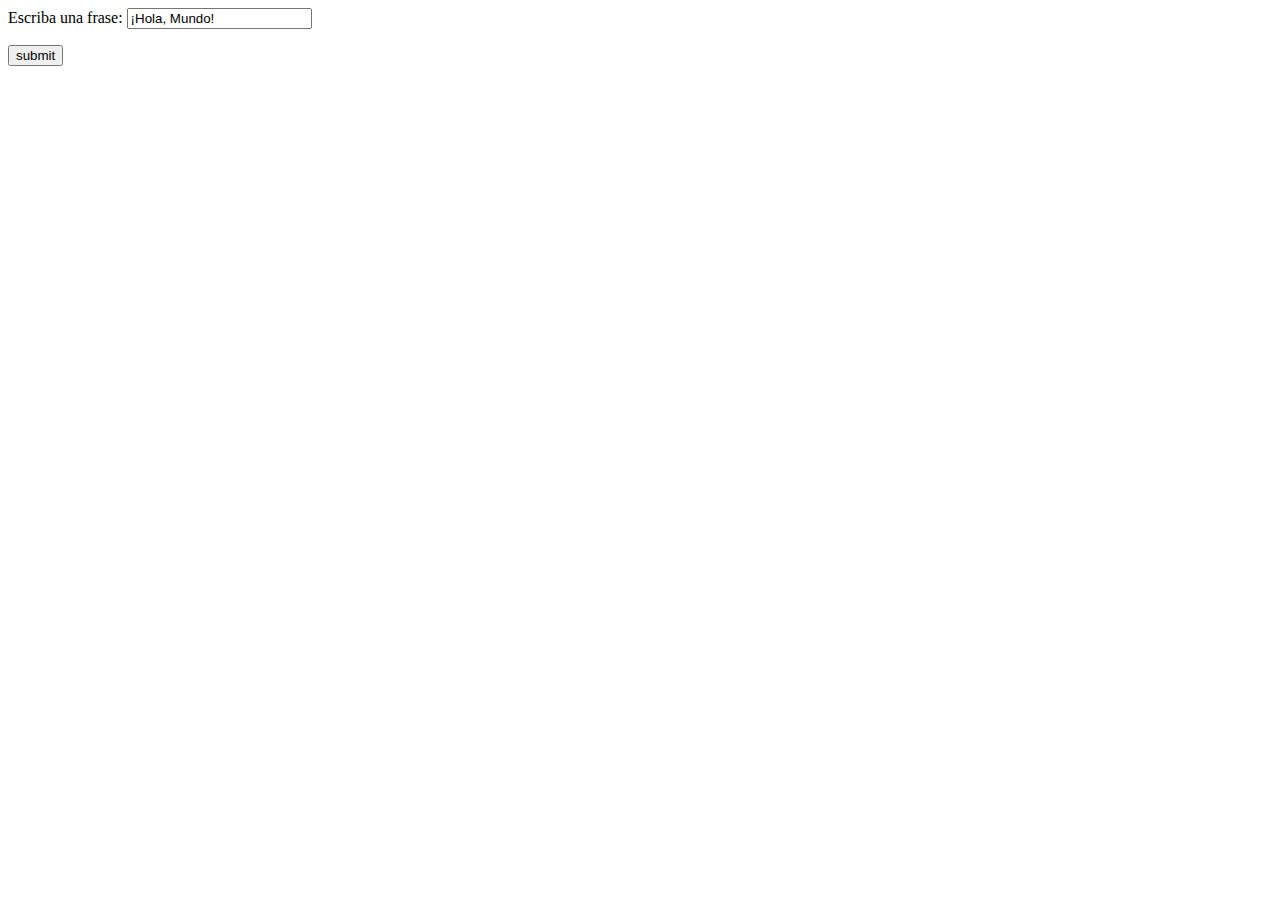
<file: templates/form.html>
<html>
   <body>
      <form action = "http://localhost:5000/result" method = "POST">
         <p>Escriba una frase: <input type = "text" name = "text_to_language" value="¡Hola, Mundo!" /></p>
         <p><input type = "submit" value = "submit" /></p>
      </form>
   </body>
</html>
</file>
